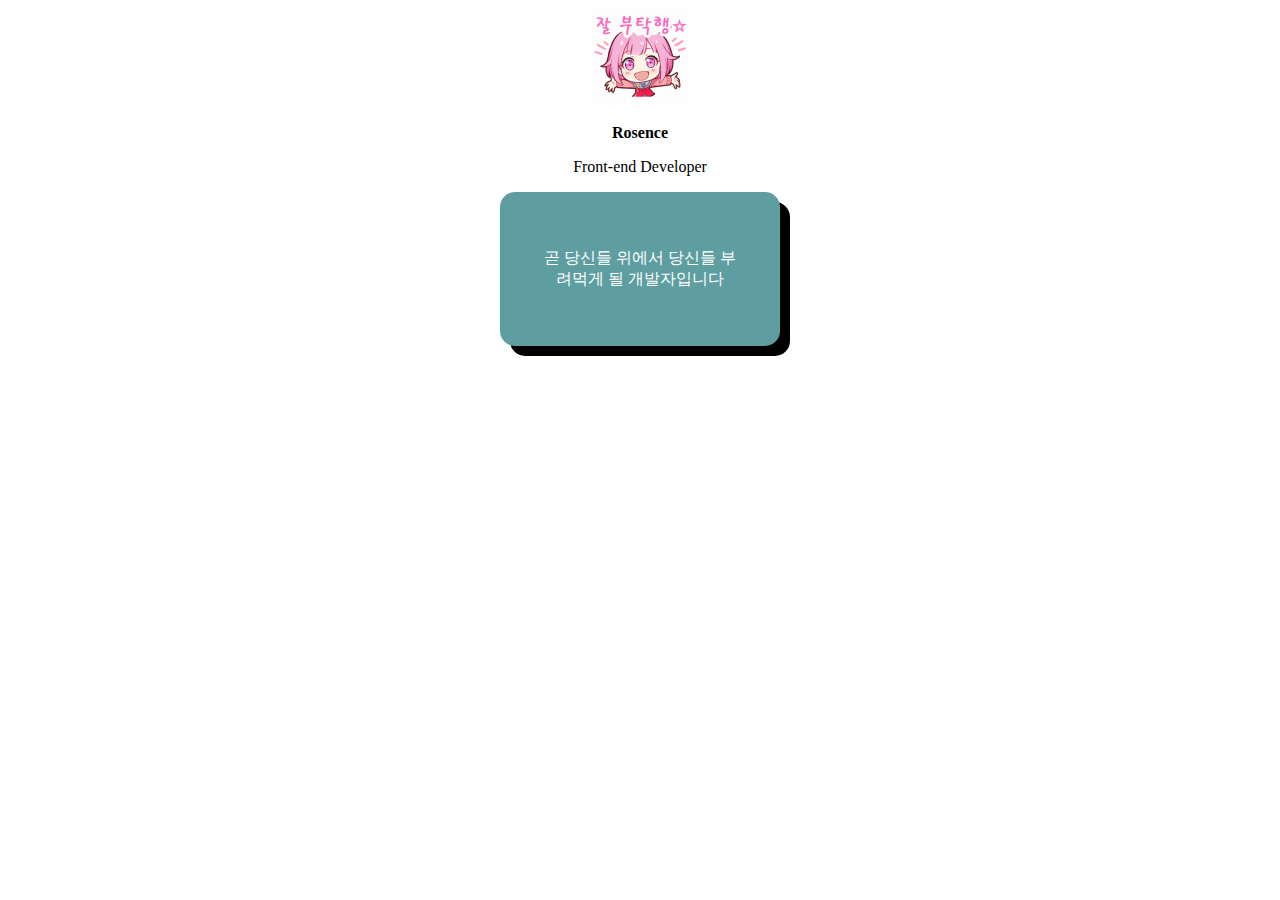
<file: index.html>
<!DOCTYPE html>
<html lang="en">
<head>
    <meta charset="UTF-8">
    <meta http-equiv="X-UA-Compatible" content="IE=edge">
    <meta name="viewport" content="width=device-width, initial-scale=1.0">
    <title>Document</title>
    <link href="css/stylesheet.css" rel="stylesheet">
</head>
<body>
    <img src="icon_1.png" class="profile">
    <h3 class="name">Rosence</h3>
    <p class="content">Front-end Developer</p>
    <div class="box">
        <p>곧 당신들 위에서 당신들 부려먹게 될 개발자입니다</p>
    </div>
</body>
</html>
</file>
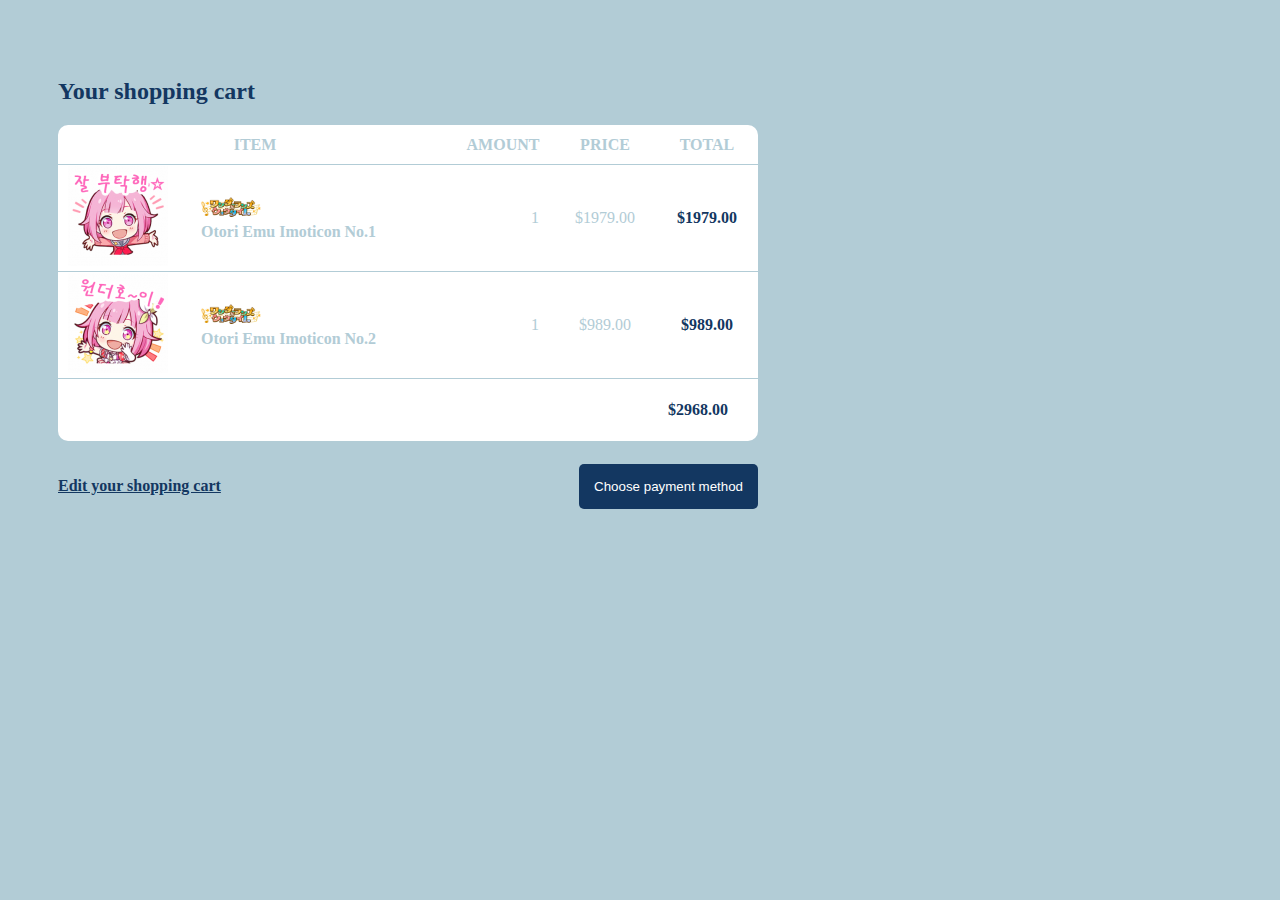
<file: cart.html>
<!DOCTYPE html>
<html lang="en">
<head>
    <meta charset="UTF-8">
    <meta http-equiv="X-UA-Compatible" content="IE=edge">
    <meta name="viewport" content="width=device-width, initial-scale=1.0">
    <title>cart</title>
    <link href="css/main.css" rel="stylesheet">
</head>
<body style="background-color: #b2ccd6; padding: 50px;">
    <h2 style="color: #133761;">Your shopping cart</h2>
    <div>
        <table>
            <thead>
                <tr style="text-align: center; height: 40px; color: #b2ccd6; font-weight: bold;">
                    <td colspan="2">ITEM</td>
                    <td class="non-item-head">AMOUNT</td>
                    <td class="non-item-head">PRICE</td>
                    <td class="non-item-head">TOTAL</td>
                </tr>
            </thead>
            <tbody>
                <tr>
                    <td class="item-image"><img src="img/icon_1.png"></td>
                    <td style="width: 250px;"><img src="img/wondershow.jpg" class="company-logo"><br><span class="item-name">Otori Emu Imoticon No.1</span></td>
                    <td class="amount-body">1</td>
                    <td class="price-body">$1979.00</td>
                    <td class="total-body">$1979.00</td>
                </tr>
                <tr>
                    <td class="item-image"><img src="img/icon_11.png"></td>
                    <td><img src="img/wondershow.jpg" class="company-logo"><br><span class="item-name">Otori Emu Imoticon No.2</span></td>
                    <td class="amount-body">1</td>
                    <td class="price-body">$989.00</td>
                    <td class="total-body">$989.00</td>
                </tr>
                <tr>
                    <td colspan="5" class="total-price">$2968.00</td>
                </tr>
            </tbody>
        </table>
    </div>


    <div class="under-table">
        <div><a href="#" class="cart-return">Edit your shopping cart</a></div>
        <div><button class="payment-button">Choose payment method</button></div>
    </div>

</body>
</html>
</file>
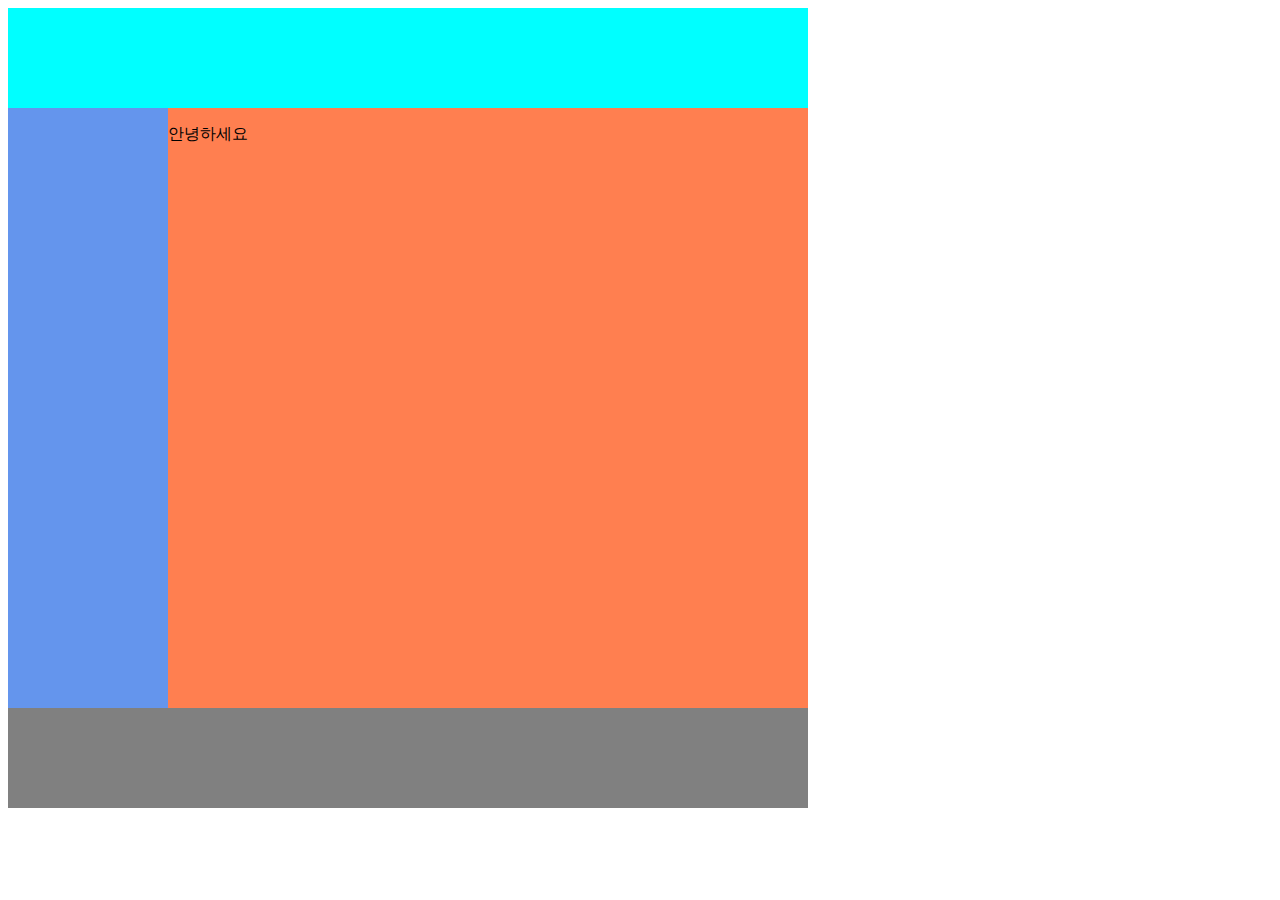
<file: layout1.html>
<!DOCTYPE html>
<html lang="en">
<head>
    <meta charset="UTF-8">
    <meta http-equiv="X-UA-Compatible" content="IE=edge">
    <meta name="viewport" content="width=device-width, initial-scale=1.0">
    <title>Document</title>
    <link href="css/layout1style.css" rel="stylesheet">
</head>
<body>

    <div class="container">
        <header class="header"></header>
        <div class="left-menu"></div><!--     
     --><div class="content">
         <p>안녕하세요</p>
        </div>
        <footer class="footer"></footer>
    </div>
    
</body>
</html>
</file>
<file: css/stylesheet.css>
.profile {
    width: 100px;
    display: block;
    margin-left: auto;
    margin-right: auto;
}

.name {
    font-size: 16px;
    text-align: center;
}

.content {
    text-align: center;
}

.box {
    width: 200px;
    background-color: cadetblue;
    padding: 40px;
    border-radius: 15px;
    margin-left: auto;
    margin-right: auto;
    text-align: center;
    color: white;
    box-shadow: 10px 10px black;
}
</file>
<file: css/main.css>
table {
    color: #b2ccd6;
    border-collapse: collapse;
    border-radius: 10px;
    border-style: hidden;
    box-shadow: 0 0 0 1px #b2ccd6;
    background-color: white;
    width: 100%;
    max-width: 700px;
}

td, th {
    border-top: 1px solid #b2ccd6;
    border-bottom: 1px solid #b2ccd6;
    
}

.item-image{
    padding-left: 10px
}

.company-logo {
    width: 60px;
}

.item-name {
    font-weight: bold;
}

.amount-body {
    text-align: right;
    padding-right: 15px;
}

.non-item-head {
    width: 100px;
}

.price-body {
    text-align: center;
}

.total-body {
    text-align: center;
    color: #133761;
    font-weight: bold;
}

.total-price {
    text-align: right;
    height: 60px;
    padding-right: 30px;
    color: #133761;
    font-weight: bold;
}

.payment-button{
    padding: 15px;
    border: none;
    border-radius: 5px;
    color: white;
    background-color: #133761;
}

.cart-return:visited {
    color: #133761;
    font-weight: bold;
}

.cart-return:link{
    color: #133761;
    font-weight: bold;
}

.under-table {
    display: flex;
    justify-content: space-between;
    width: 100%;
    max-width: 700px;
    height: 60px;
    vertical-align: middle;
    align-items: center;
    margin-top: 15px;
}
</file>
<file: css/layout1style.css>
.container {
    width: 800px;
}

.header {
    width: 100%;
    height: 100px;;
    background: aqua;
}

.left-menu {
    width: 20%;
    height: 600px;
    background: cornflowerblue;
    display: inline-block;
    vertical-align: top;
}

.content {
    width: 80%;
    height: 600px;
    background: coral;
    display: inline-block;
}

.footer {
    width: 100%;
    height: 100px;
    background: grey;

}
</file>
